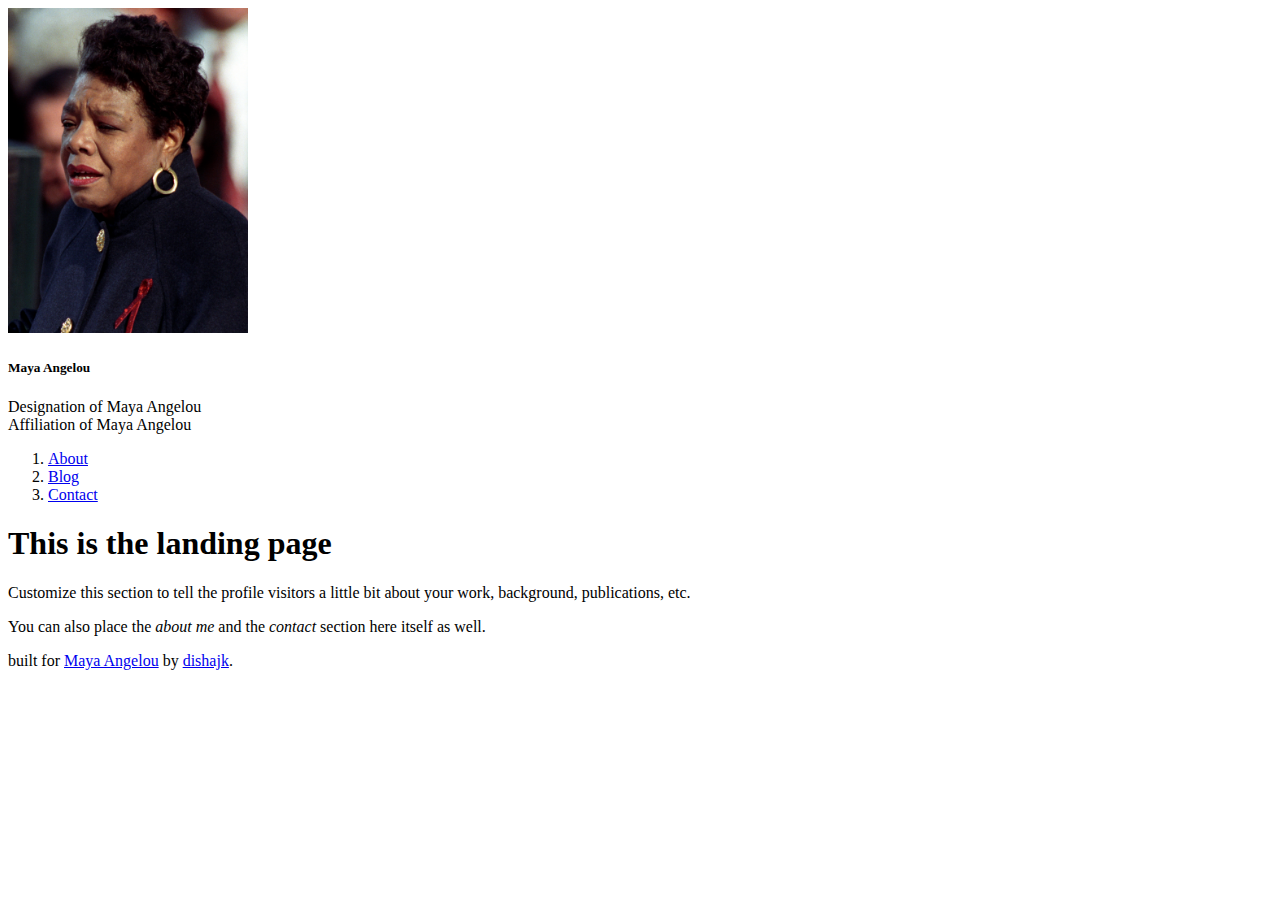
<file: index.html>
<!doctype html>
<html lang="en">
  <head>
    <meta charset="utf-8">
    <meta name="viewport" content="width=device-width, initial-scale=1">
    <title>Maya Angelou</title>
        <link href="https://cdn.jsdelivr.net/npm/bootstrap@5.3.0-alpha1/dist/css/bootstrap.min.css" rel="stylesheet" integrity="sha384-GLhlTQ8iRABdZLl6O3oVMWSktQOp6b7In1Zl3/Jr59b6EGGoI1aFkw7cmDA6j6gD" crossorigin="anonymous">
        <link rel="stylesheet" href="src/css/style.css">
  </head>
  <body>
    <main class="container">
        <div class="row g-2">
            <div class="col-md-4">
                <div class="position-sticky">
                    <div class="card border border-0" style="width: 100%;">
                        <img src="images/profileimage.jpeg" class="card-img-top profile-img" alt="picture of Maya Angelou">
                        <div class="card-body">
                          <h5 class="card-title">Maya Angelou</h5>
                          <p class="card-text">Designation of Maya Angelou
                            <br>Affiliation of Maya Angelou
                          </p>
                        </div>
                        <div class="p-4">
                          <ol class="list-unstyled mb-0">
                            <li><a href="#">About</a></li>
                            <li><a onclick="loadBlog();" href="#blog">Blog</a></li>
                            <li><a href="#">Contact</a></li>
                          </ol>
                        </div>
                      </div>    
                </div>
                
            </div>
            <div class="col-md-8" id="main">
              <h1>This is the landing page</h1>
              <p>Customize this section to tell the profile visitors a little bit about your work, background, publications, etc.</p>
              <p>You can also place the <i>about me</i> and the <i>contact</i> section here itself as well.</p>
            </div>
        </div>
    </main>
    <footer class="blog-footer text-center">
      <p>built for <a href="#">Maya Angelou</a> by <a href="https://dishajk.github.io" target="_blank">dishajk</a>.</p>
    </footer>
    <script src="https://cdn.jsdelivr.net/npm/bootstrap@5.3.0-alpha1/dist/js/bootstrap.bundle.min.js" integrity="sha384-w76AqPfDkMBDXo30jS1Sgez6pr3x5MlQ1ZAGC+nuZB+EYdgRZgiwxhTBTkF7CXvN" crossorigin="anonymous"></script>
    <script src="src/js/blogBuilder.js"></script>
</body>
</html>
</file>
<file: src/css/style.css>
.profile-img{
    max-width: min(240px, 100vw);
}
</file>
